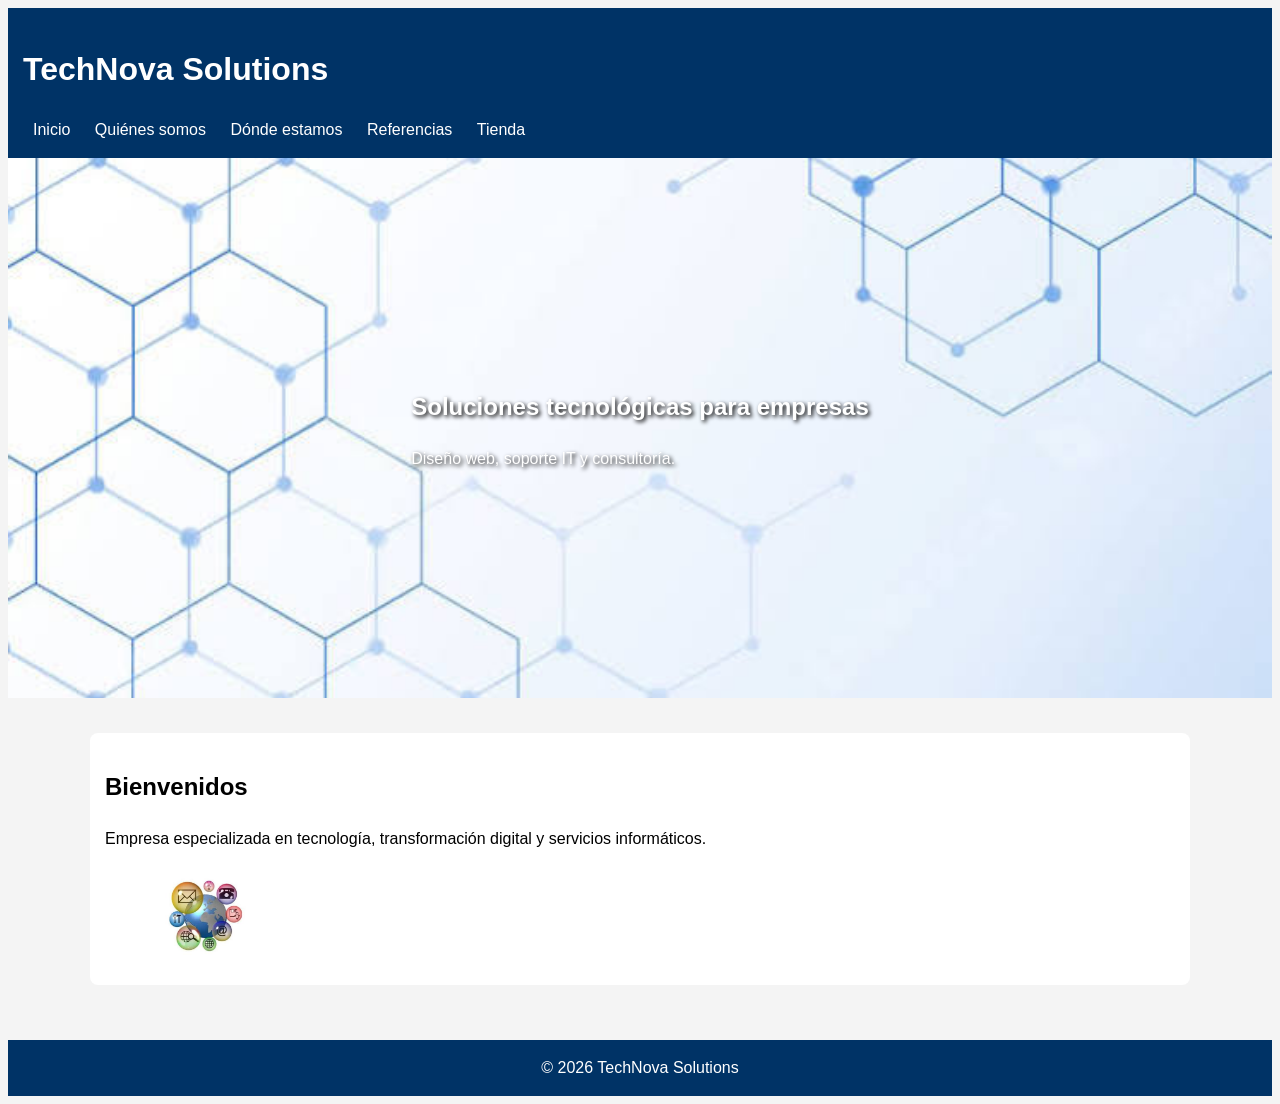
<file: serviciosweb_INICIAL/index.html>
<!DOCTYPE html>
<html lang="es">
<head>
  <meta charset="UTF-8">
  <title>Inicio</title>
  <link rel="stylesheet" href="estilos/estilos.css">
</head>
<body>
  <header>
    <h1>TechNova Solutions</h1>
    <nav>
      <a href="index.html">Inicio</a>
      <a href="quienes.html">Quiénes somos</a>
      <a href="donde.html">Dónde estamos</a>
      <a href="referencias.html">Referencias</a>
      <a href="tienda.html">Tienda</a>
    </nav>
  </header>
  <section class="hero">
    <div>
      <h2>Soluciones tecnológicas para empresas</h2>
      <p>Diseño web, soporte IT y consultoría.</p>
    </div>
  </section>
  <div class="container">
    <div class="card">
      <h2>Bienvenidos</h2>
      <p>Empresa especializada en tecnología, transformación digital y servicios informáticos.</p>
      <img src="imagenes/logo.png" width="200">
    </div>
  </div>
  <footer>&copy; 2026 TechNova Solutions</footer>
</body>
</html>
</file>
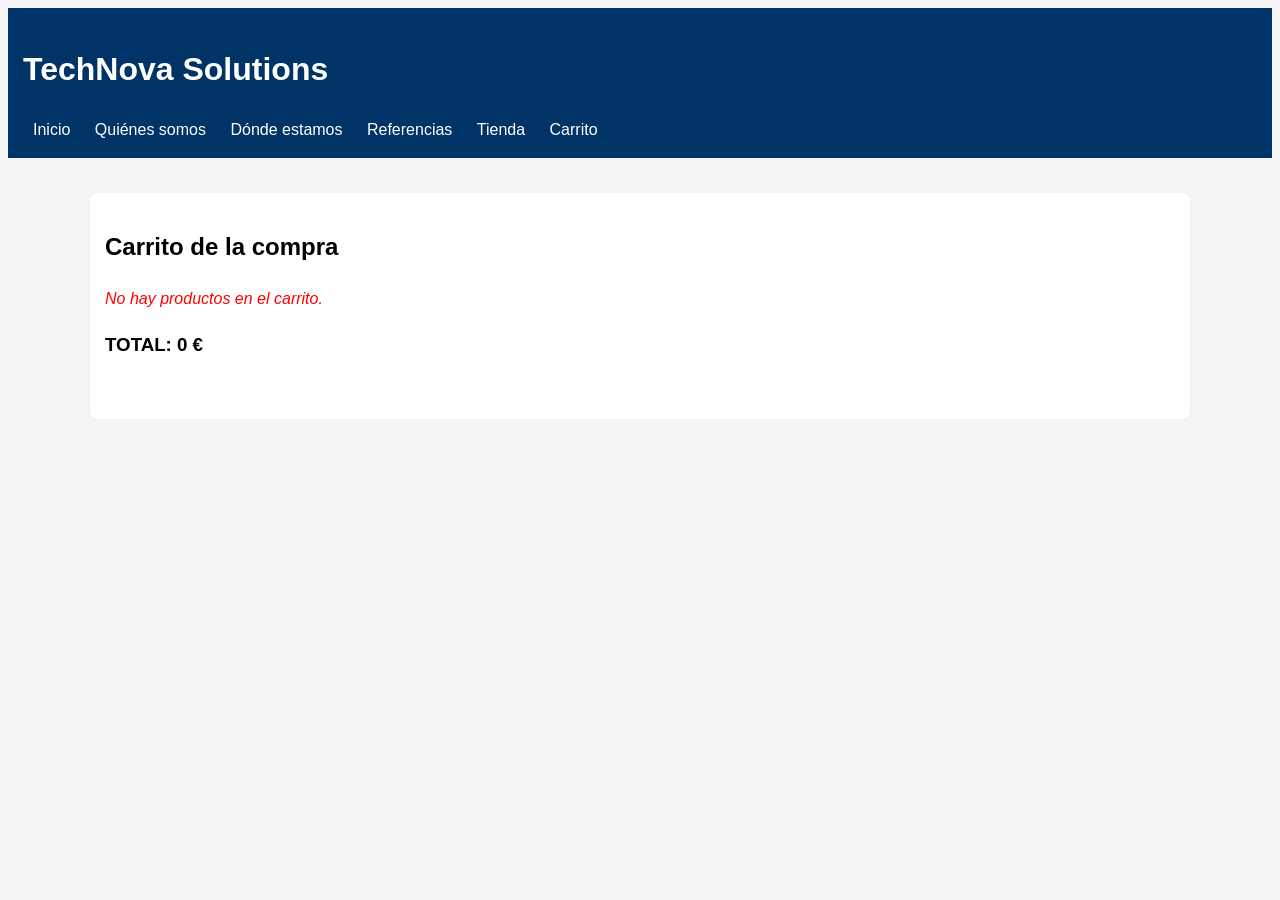
<file: serviciosweb_INICIAL/carrito.html>
<!DOCTYPE html>
<html lang="es">
<head>
    <meta charset="UTF-8">
    <meta name="viewport" content="width=device-width, initial-scale=1.0">
    <title>Carrito</title>
    <link rel="stylesheet" href="estilos/estilos.css">
</head>
<body>
    <header>
        <h1>TechNova Solutions</h1>
        <nav>
        <a href="index.html">Inicio</a>
        <a href="quienes.html">Quiénes somos</a>
        <a href="donde.html">Dónde estamos</a>
        <a href="referencias.html">Referencias</a>
        <a href="tienda.html">Tienda</a>
        <a href="carrito.html">Carrito</a>
    </nav>
    </header>
    <div class="container">
        <div class="card">
            <h2>Carrito de la compra</h2>
            <div id="listaProductos"></div>
            <h3 id="total">TOTAL: 0 €</h3>
            <br>
            <a class="btn" href="confirmacion.html" id="btnComprar">Realizar pedido</a>
        </div>
    </div>
    <script>
        
        let carrito = JSON.parse(localStorage.getItem("carrito")) || [];
        let lista = document.getElementById("listaProductos");
        let total = 0;

        if (carrito.length === 0) {
            
            lista.innerHTML = "<p style='font-style: italic; color: red;'>No hay productos en el carrito.</p>";
            document.getElementById("btnComprar").style.display = "none";
        } else {
            
            carrito.forEach(producto => {
                lista.innerHTML += `<p><strong>${producto.nombre}</strong> - ${producto.precio} €</p>`;
                total += producto.precio;
            });
        }
        document.getElementById("total").textContent = "TOTAL: " + total + " €";
    </script>
</body>
</html>
</file>
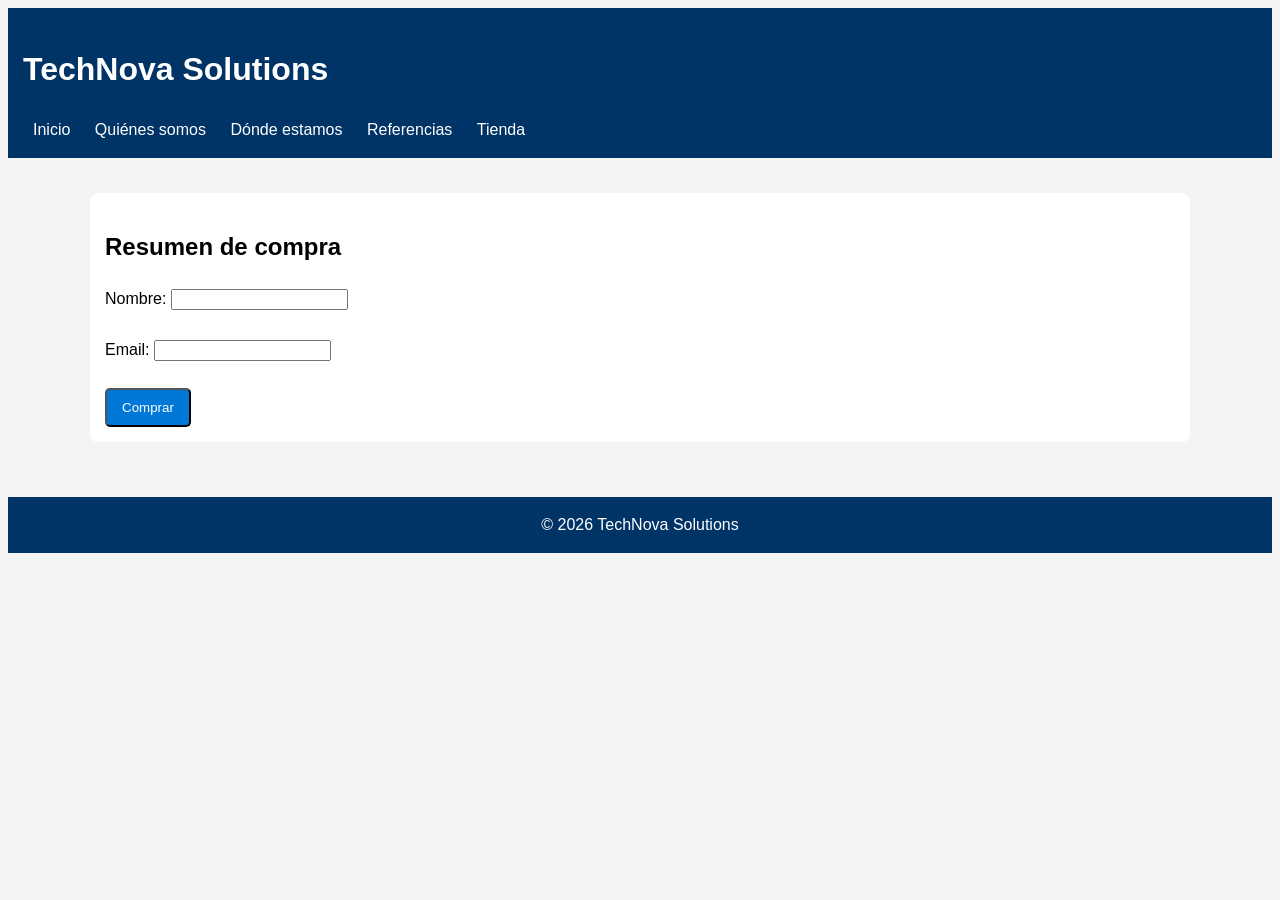
<file: serviciosweb_INICIAL/compra.html>
<!DOCTYPE html>
<html lang="es">
<head>
  <meta charset="UTF-8">
  <title>Compra</title>
  <link rel="stylesheet" href="estilos/estilos.css">
</head>
<body>
  <header>
    <h1>TechNova Solutions</h1>
    <nav>
      <a href="index.html">Inicio</a>
      <a href="quienes.html">Quiénes somos</a>
      <a href="donde.html">Dónde estamos</a>
      <a href="referencias.html">Referencias</a>
      <a href="tienda.html">Tienda</a>
    </nav>
  </header>
  <div class="container">
    <div class="card">
      <h2>Resumen de compra</h2>
      <form>
        <label>Nombre:</label>
        <input type="text"><br><br>
        <label>Email:</label>
        <input type="email"><br><br>
        <button class="btn">Comprar</button>
      </form>
    </div>
  </div>
  <footer>&copy; 2026 TechNova Solutions</footer>
</body>
</html>
</file>
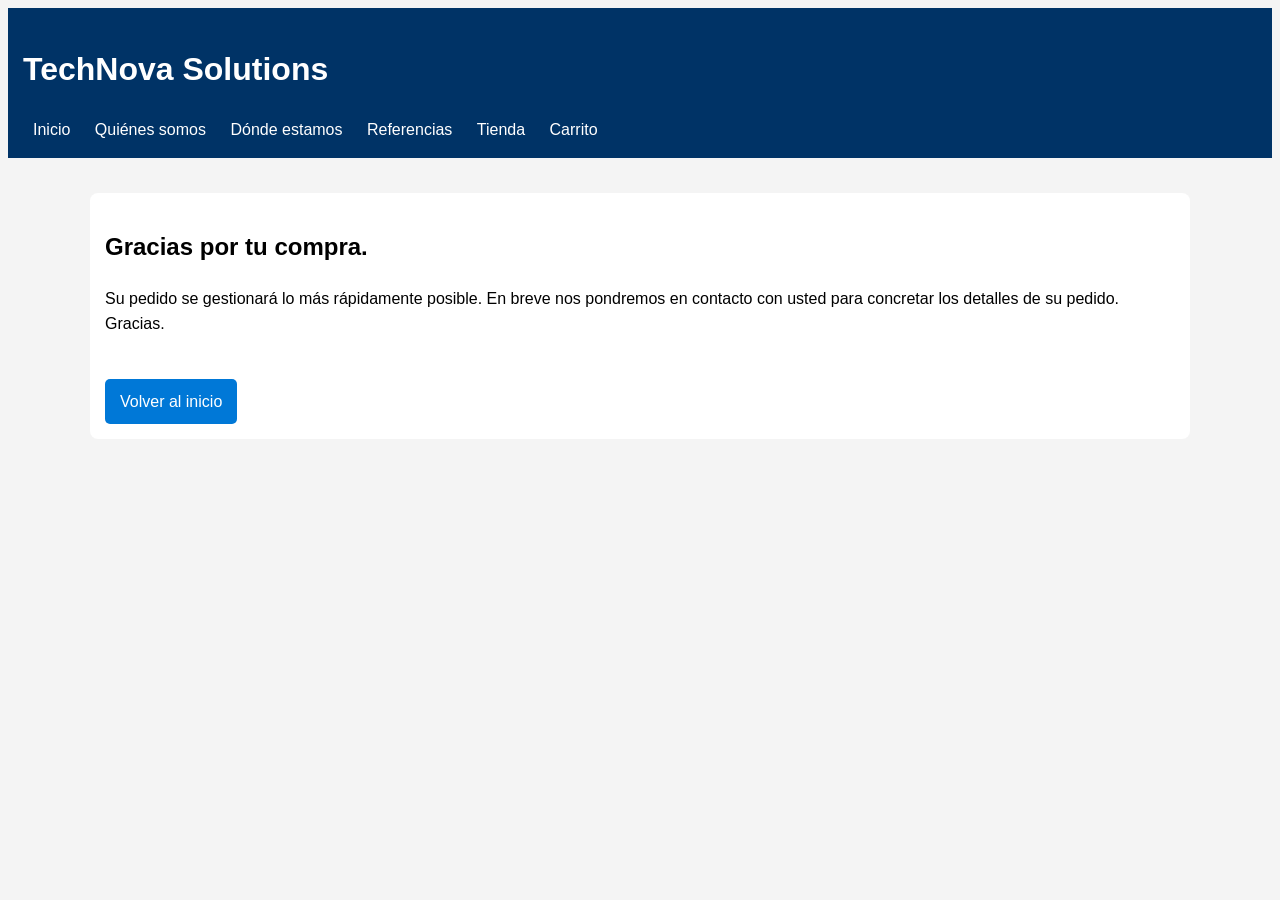
<file: serviciosweb_INICIAL/confirmacion.html>
<!DOCTYPE html>
<html lang="es">
<head>
    <meta charset="UTF-8">
    <meta name="viewport" content="width=device-width, initial-scale=1.0">
    <title>Confirmación de compra</title>
    <link rel="stylesheet" href="estilos/estilos.css">
</head>
<body>
    <header>
        <h1>TechNova Solutions</h1>
        <nav>
        <a href="index.html">Inicio</a>
        <a href="quienes.html">Quiénes somos</a>
        <a href="donde.html">Dónde estamos</a>
        <a href="referencias.html">Referencias</a>
        <a href="tienda.html">Tienda</a>
        <a href="carrito.html">Carrito</a>
    </nav>
    </header>
    <div class="container">
        <div class="card">
            <h2>Gracias por tu compra.</h2>
            <p>Su pedido se gestionará lo más rápidamente posible. En breve nos pondremos en contacto con usted para concretar los detalles de su pedido. Gracias.</p>
            <br>
            <a class="btn" href="index.html">Volver al inicio</a>
        </div>
    </div>
    <script>
       
        localStorage.removeItem("carrito");
    </script>
</body>
</html>
</file>
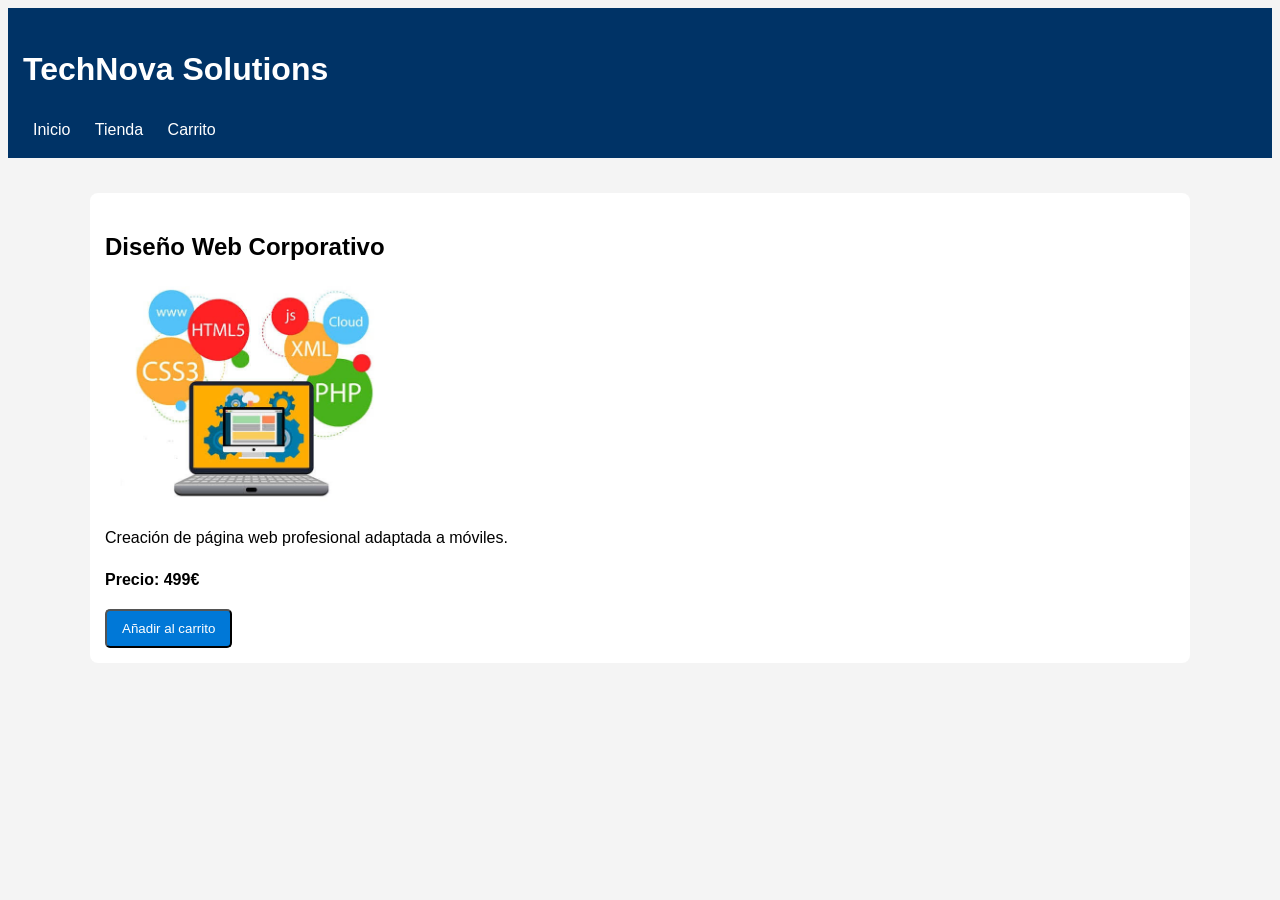
<file: serviciosweb_INICIAL/disenyo_web.html>
<!DOCTYPE html>
<html lang="es">
<head>
    <meta charset="UTF-8">
    <title>Diseño Web</title>
    <link rel="stylesheet" href="estilos/estilos.css">
</head>
<body>

<header>
    <h1>TechNova Solutions</h1>

    <nav>
        <a href="index.html">Inicio</a>
        <a href="tienda.html">Tienda</a>
        <a href="carrito.html">Carrito</a>
    </nav>
</header>

<div class="container">

    <div class="card">

        <h2>Diseño Web Corporativo</h2>

        <img src="imagenes/prod1.jpg"
             alt="Diseño Web"
             width="300">

        <p>
            Creación de página web profesional adaptada a móviles.
        </p>

        <p>
            <strong>Precio: 499€</strong>
        </p>

        <button class="btn" onclick="agregarCarrito()">
            Añadir al carrito
        </button>

    </div>

</div>

<script>

function agregarCarrito() {

    let carrito =
        JSON.parse(localStorage.getItem("carrito")) || [];

    carrito.push({
        nombre: "Diseño Web Corporativo",
        precio: 499
    });

    localStorage.setItem(
        "carrito",
        JSON.stringify(carrito)
    );

    alert("Producto añadido al carrito");

}

</script>

</body>
</html>
</file>
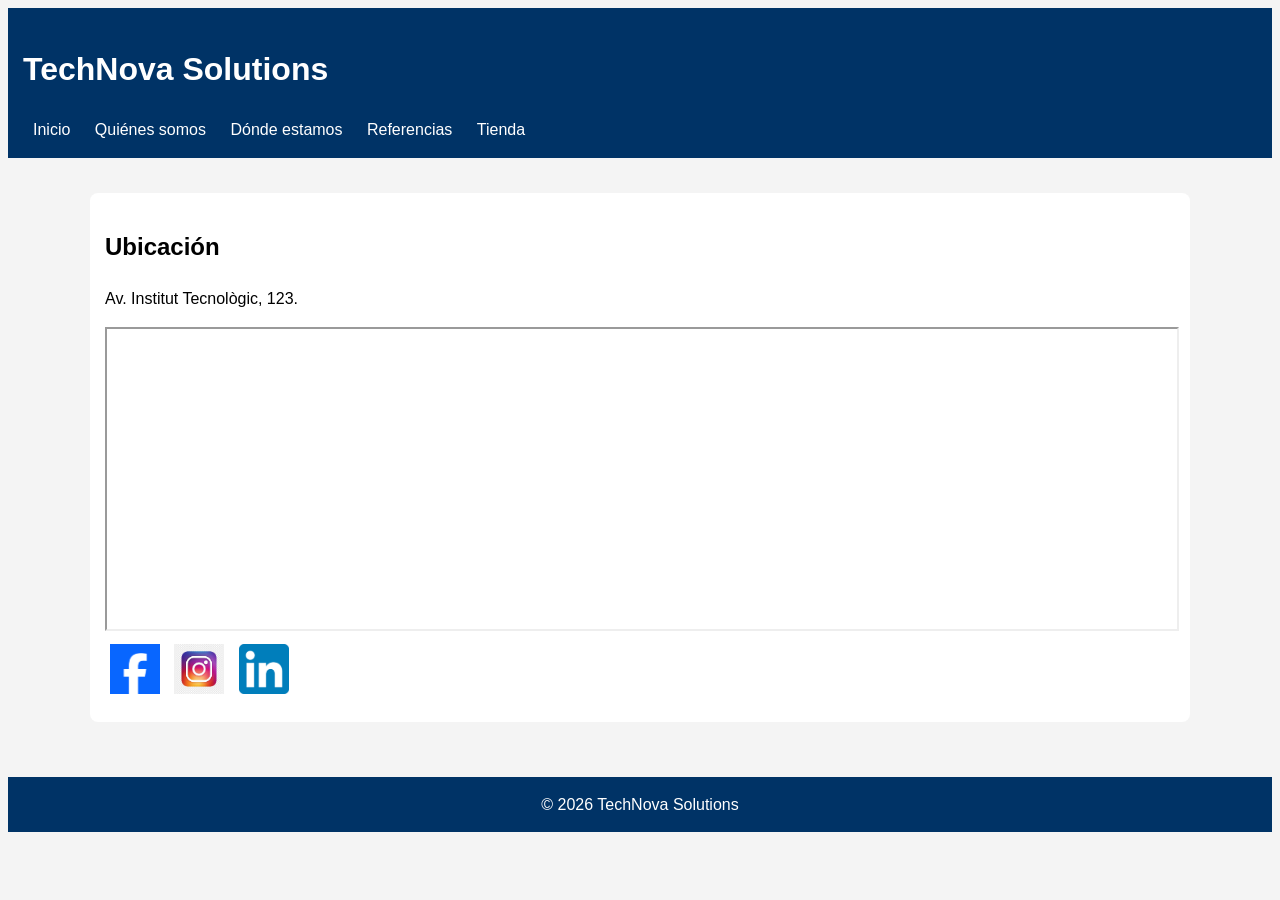
<file: serviciosweb_INICIAL/donde.html>
<!DOCTYPE html>
<html lang="es">
<head>
  <meta charset="UTF-8">
  <title>Dónde estamos</title>
  <link rel="stylesheet" href="estilos/estilos.css">
</head>
<body>
  <header>
    <h1>TechNova Solutions</h1>
    <nav>
      <a href="index.html">Inicio</a>
      <a href="quienes.html">Quiénes somos</a>
      <a href="donde.html">Dónde estamos</a>
      <a href="referencias.html">Referencias</a>
      <a href="tienda.html">Tienda</a>
    </nav>
  </header>
  <div class="container">
    <div class="card">
      <h2>Ubicación</h2>
      <p>Av. Institut Tecnològic, 123.</p>
      <iframe src="https://maps.google.com/maps?q=valencia&t=&z=13&ie=UTF8&iwloc=&output=embed" width="100%" height="300"></iframe>
      <div class="social">
        <img src="imagenes/facebook.png">
        <img src="imagenes/instagram.png">
        <img src="imagenes/linkedin.png">
      </div>
    </div>
  </div>
  <footer>&copy; 2026 TechNova Solutions</footer>
</body>
</html>
</file>
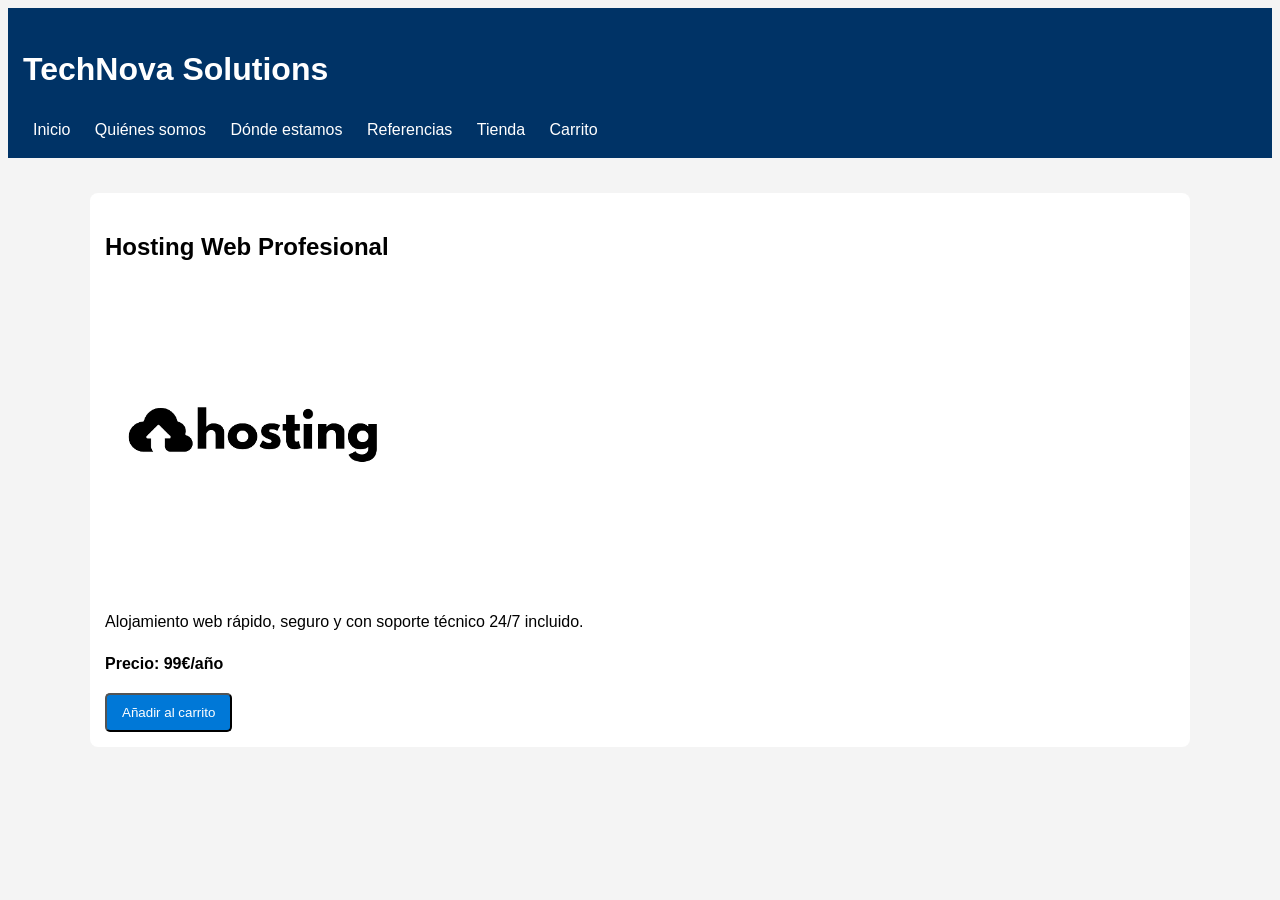
<file: serviciosweb_INICIAL/hosting.html>
<!DOCTYPE html>
<html lang="es">
<head>
    <meta charset="UTF-8">
    <title>Hosting Web</title>
    <link rel="stylesheet" href="estilos/estilos.css">
</head>
<body>
<header>
    <h1>TechNova Solutions</h1>
    <nav>
        <a href="index.html">Inicio</a>
        <a href="quienes.html">Quiénes somos</a>
        <a href="donde.html">Dónde estamos</a>
        <a href="referencias.html">Referencias</a>
        <a href="tienda.html">Tienda</a>
        <a href="carrito.html">Carrito</a>
    </nav>
</header>
<div class="container">
    <div class="card">
        <h2>Hosting Web Profesional</h2>
        <img src="imagenes/prod3.jpg" alt="Hosting Web" width="300">
        <p>Alojamiento web rápido, seguro y con soporte técnico 24/7 incluido.</p>
        <p><strong>Precio: 99€/año</strong></p>
        <button class="btn" onclick="agregarCarrito()">Añadir al carrito</button>
    </div>
</div>
<script>
/* Función para guardar Hosting en localStorage */
function agregarCarrito() {
    let carrito = JSON.parse(localStorage.getItem("carrito")) || [];
    carrito.push({ nombre: "Hosting Web Profesional", precio: 99 });
    localStorage.setItem("carrito", JSON.stringify(carrito));
    alert("Hosting añadido al carrito");
}
</script>
</body>
</html>
</file>
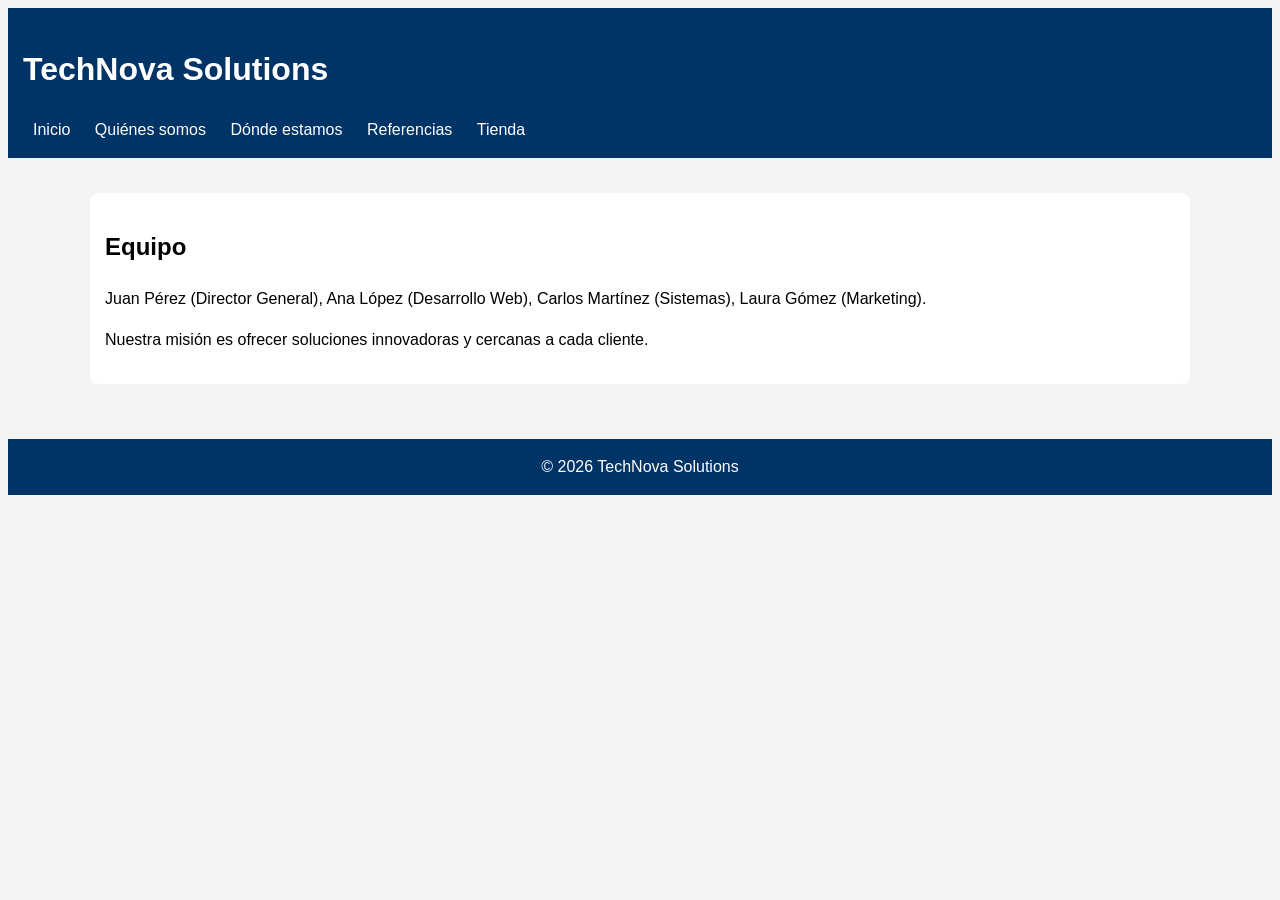
<file: serviciosweb_INICIAL/quienes.html>
<!DOCTYPE html>
<html lang="es">
<head>
  <meta charset="UTF-8">
  <title>Quienes somos</title>
  <link rel="stylesheet" href="estilos/estilos.css">
</head>
<body>
  <header>
    <h1>TechNova Solutions</h1>
    <nav>
      <a href="index.html">Inicio</a>
      <a href="quienes.html">Quiénes somos</a>
      <a href="donde.html">Dónde estamos</a>
      <a href="referencias.html">Referencias</a>
      <a href="tienda.html">Tienda</a>
    </nav>
  </header>
  <div class="container">
    <div class="card">
      <h2>Equipo</h2>
      <p>Juan Pérez (Director General), Ana López (Desarrollo Web), Carlos Martínez (Sistemas), Laura Gómez (Marketing).</p>
      <p>Nuestra misión es ofrecer soluciones innovadoras y cercanas a cada cliente.</p>
    </div>
  </div>
  <footer>&copy; 2026 TechNova Solutions</footer>
</body>
</html>
</file>
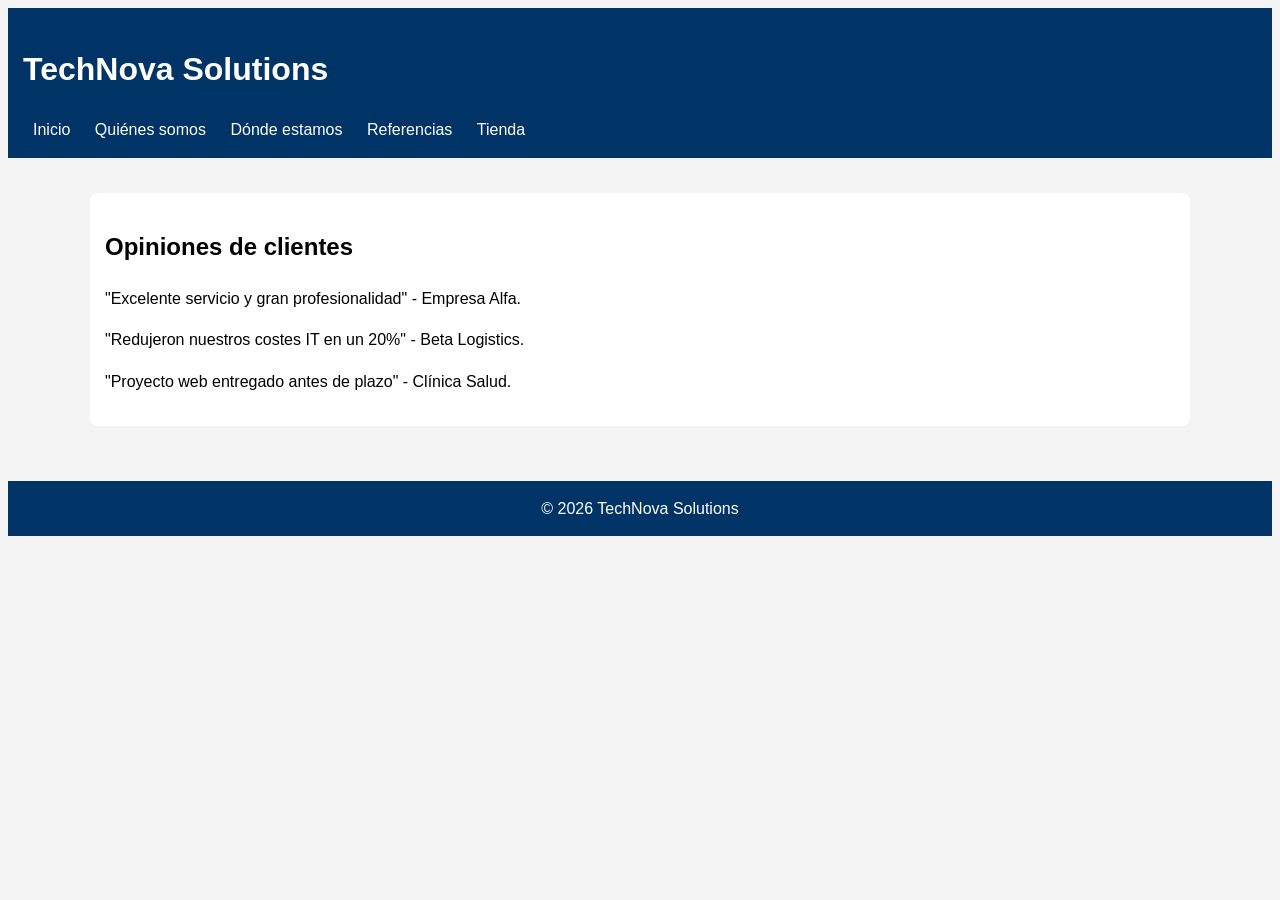
<file: serviciosweb_INICIAL/referencias.html>
<!DOCTYPE html>
<html lang="es">
<head>
  <meta charset="UTF-8">
  <title>Referencias</title>
  <link rel="stylesheet" href="estilos/estilos.css">
</head>
<body>
  <header>
    <h1>TechNova Solutions</h1>
    <nav>
      <a href="index.html">Inicio</a>
      <a href="quienes.html">Quiénes somos</a>
      <a href="donde.html">Dónde estamos</a>
      <a href="referencias.html">Referencias</a>
      <a href="tienda.html">Tienda</a>
    </nav>
  </header>
  <div class="container">
    <div class="card">
      <h2>Opiniones de clientes</h2>
      <p>"Excelente servicio y gran profesionalidad" - Empresa Alfa.</p>
      <p>"Redujeron nuestros costes IT en un 20%" - Beta Logistics.</p>
      <p>"Proyecto web entregado antes de plazo" - Clínica Salud.</p>
    </div>
  </div>
  <footer>&copy; 2026 TechNova Solutions</footer>
</body>
</html>
</file>
<file: serviciosweb_INICIAL/estilos/estilos.css>
- {
  margin: 0;
  padding: 0;
  box-sizing: border-box;
}

body {
  font-family: Helvetica, Arial, sans-serif;
  line-height: 1.6;
  background: #f4f4f4;
}

header {
  background: #003366;
  color: #ffffff;
  padding: 15px;
  font-family: Helvetica, Arial, sans-serif;
}

header h1 {
  color: #ffffff;
  font-family: Helvetica, Arial, sans-serif;
}

nav a {
  color: #fff;
  text-decoration: none;
  margin: 0 10px;
  font-family: Helvetica, Arial, sans-serif;
}

nav a:hover {
  text-decoration: underline;
}

.hero {
  background: url("../imagenes/fondo.jpg") center/cover;
  height: 60vh;
  color: white;
  display: flex;
  align-items: center;
  justify-content: center;
  text-shadow: 2px 2px 4px #000;
}

.container {
  width: 90%;
  max-width: 1100px;
  margin: auto;
  padding: 20px;
}

.card {
  background: white;
  padding: 15px;
  margin: 15px 0;
  border-radius: 8px;
}

.productos {
  display: grid;
  grid-template-columns: repeat(auto-fit, minmax(220px, 1fr));
  gap: 15px;
}

.producto img {
  width: 100%;
  height: 160px;
  object-fit: cover;
}

.btn {
  display: inline-block;
  background: #0078d7;
  color: white;
  padding: 10px 15px;
  text-decoration: none;
  border-radius: 5px;
}

.social img {
  width: 50px;
  margin: 5px;
}

footer {
  background: #003366;
  color: #fff;
  text-align: center;
  padding: 15px;
  margin-top: 20px;
}

.negro {
  color: black;
}
</file>
